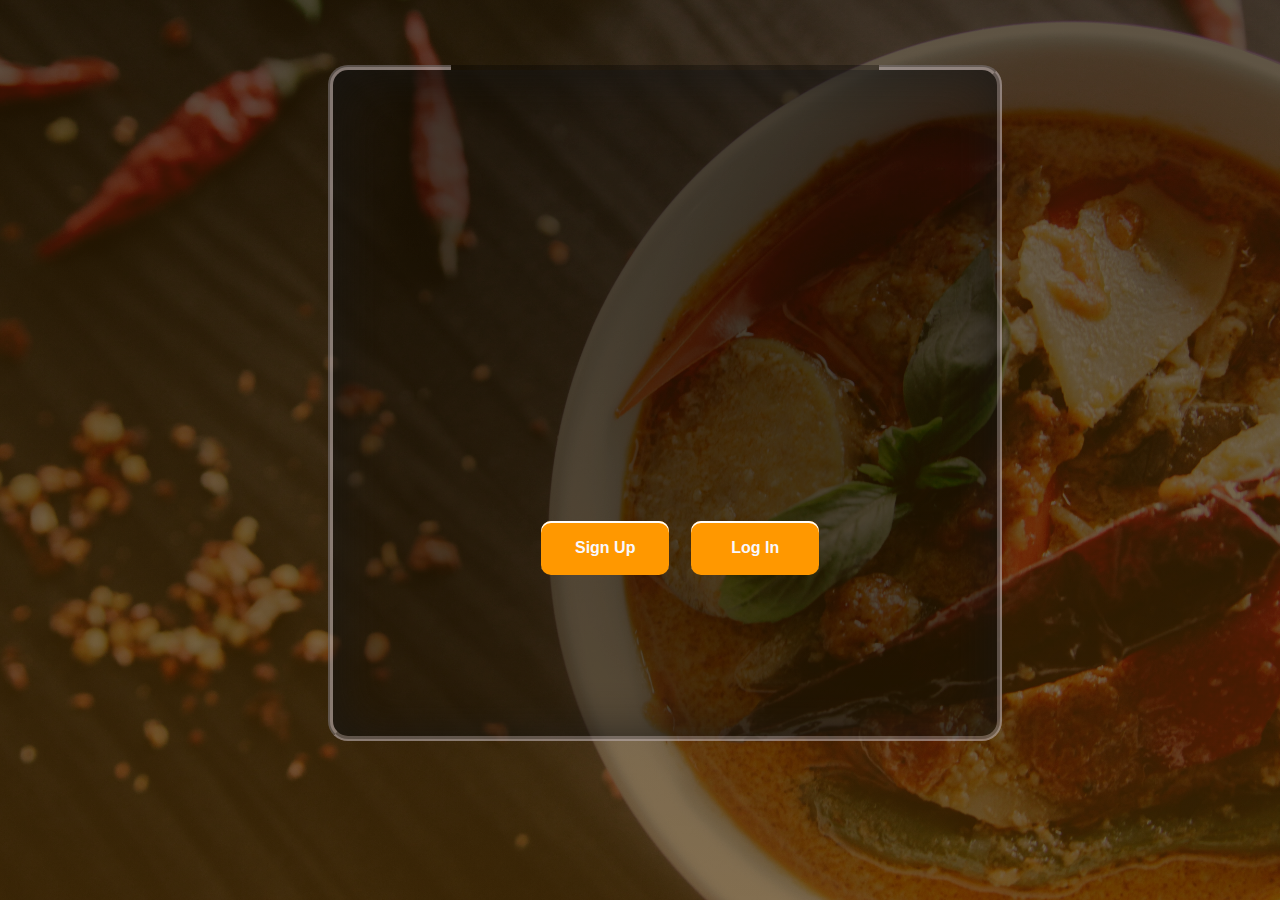
<file: Frontend/index.htm>
<html>

    <head>
         <meta name='viewport' content="initial-scale=1">
    
        <title>HBZ - FOR YOU</title>

 <style>

 html{
 	
  width: 100%; 
  height: fit-content; 
  font-family: san-serif;
  background-image: linear-gradient(to top,rgb(255 152 0 / 20%),rgb(255 152 0 / 10%)),linear-gradient(to top,rgb(0 0 0 / 60%),rgb(0 0 0 / 70%)), url('image/food1.jpg');
  background-size: cover;
  background-repeat: no-repeat;

}

fieldset{

margin-left: 25%;
margin-top: -1%;
width: 50%;
height: 80vh;
border-radius: 20px;
background: rgba(0, 0, 0, 0.3);
background-repeat: no-repeat;
background-size: contain;
border: 5px groove rgb(236 220 220 / 50%);
box-shadow: 2px 2px 50px 0px #191818ba inset;
animation: pop 1000ms 1s linear 1;
position: absolute;

}

fieldset img{

 width: 100%;
 height: 55%;
 position: relative;
 left: 0%;
top: -25%;
animation: fadeIn 1000ms 2.5s linear 1 forwards;
opacity: 0;
 }


legend{
height: 20%;
text-align: center;
position: relative;
top: 30%;
}


h1{
 	
font-size: 5.5vw;
color: ghostwhite;
animation: fadeIn 1000ms 2s linear 1 forwards;
display: inline-flex;
position: relative;
opacity: 0;
text-shadow: 2px 2px 10px black;
}

h3{
font-size: 1.2em;
margin-top: -15%;
letter-spacing: .2rem;
color: ghostwhite;
position: relative;
top: 3%;
animation: fadeIn 1000ms 2.5s linear 1 forwards;
opacity: 0;
text-shadow: 2px 2px 10px black;
}

section{
 position: absolute;
 top: 60%;
 left: 30%;
 }

section button{
 
width: 10vw;
height: 6vh;
border-radius: 10px;
background: #ff9800; 
color: ghostwhite;
border: none;
font-weight: bold;
font-size: 16px;
margin: 24px 9px;
box-shadow: 0px 2px 0px #fefefe inset;
transition: background-color 300ms linear all, transform 1s linear all;
animation: fadeInUp 1000ms 3s ease-in 1 backwards;
}

section button:hover{
background-color: #ff6500;
 }


#one{
 animation: SlideIn1 1000ms 2.5s ease-in 1 forwards;
 }

 #two{
  animation: fadeIn 1000ms 2.5s ease-in 1 forwards;
 }

 #three{
  animation: SlideIn2 1000ms 2.5s ease-in 1 forwards;  
 }

@keyframes fadeIn{
0%{
    opacity: 0;
    transform: translateY(-.4em);
 }
100%{

    opacity: 1;
   animation-play-state: paused;

}
}

@keyframes fadeInUp{
0%{
    opacity: 0;
    transform: translateY(.4em);
 }
100%{

    opacity: 1;
   animation-play-state: paused;

}
}

@keyframes SlideIn1{
0%{
    opacity: 0;
    transform: translateX(-.4em);
 }
100%{

    opacity: 1;
   animation-play-state: paused;

}
}


@keyframes SlideIn2{
0%{
    opacity: 0;
    transform: translateX(.4em);
 }
100%{

    opacity: 1;
   animation-play-state: paused;

}
}

  @keyframes pop{
    
    0%{
    transform: scale(0.8) translateY(-.4em);
	opacity: 0.2;

	}
    100%{
    transform: scale(1);
    opacity: 1;
	}
}

 
@media(min-width:300px) and (max-width:780px){

fieldset{
    height: 50vh;
    width: 70vw;
    position: absolute;
    left: -14%;
	top: 10%;
	transform: scale(1.2,1.3);
	}

legend{
    position: relative;
    top: 44%;
	}

h3{
    position: relative;
    top: 25%;
    font-size: 0.8em;
    transform: scale(0.7);
}

h1{

font-size: 2.2em;

}

fieldset img{

top: -16%;

}


section{
 
 position: relative;
top: 18%;
 left: 16%;
 }

section button{
 
width: calc(11.5vw*2);
height: calc(5vh);
color: ghostwhite;
font-size: 12px;
position: relative;
left: -4%;

}

}

</style>
    
    </head>

<body>
  
  <fieldset>
 
     <img src='logo3.svg'> 

     <legend> 

         <H1 id='one'>7 WO</H1>
         <H1 id='two'>ND</H1>
         <H1 id='three'>ERS</H1> 
      
         <H3> A Tour Of Taste Starts Here</H3>

     </legend>
    

	  <section>

           <button> Sign Up</button>
           <button> Log In</button>
   
       </section>

    </fieldset>

 </body>

 <script type="text/javascript">

</script>

</html>
</file>
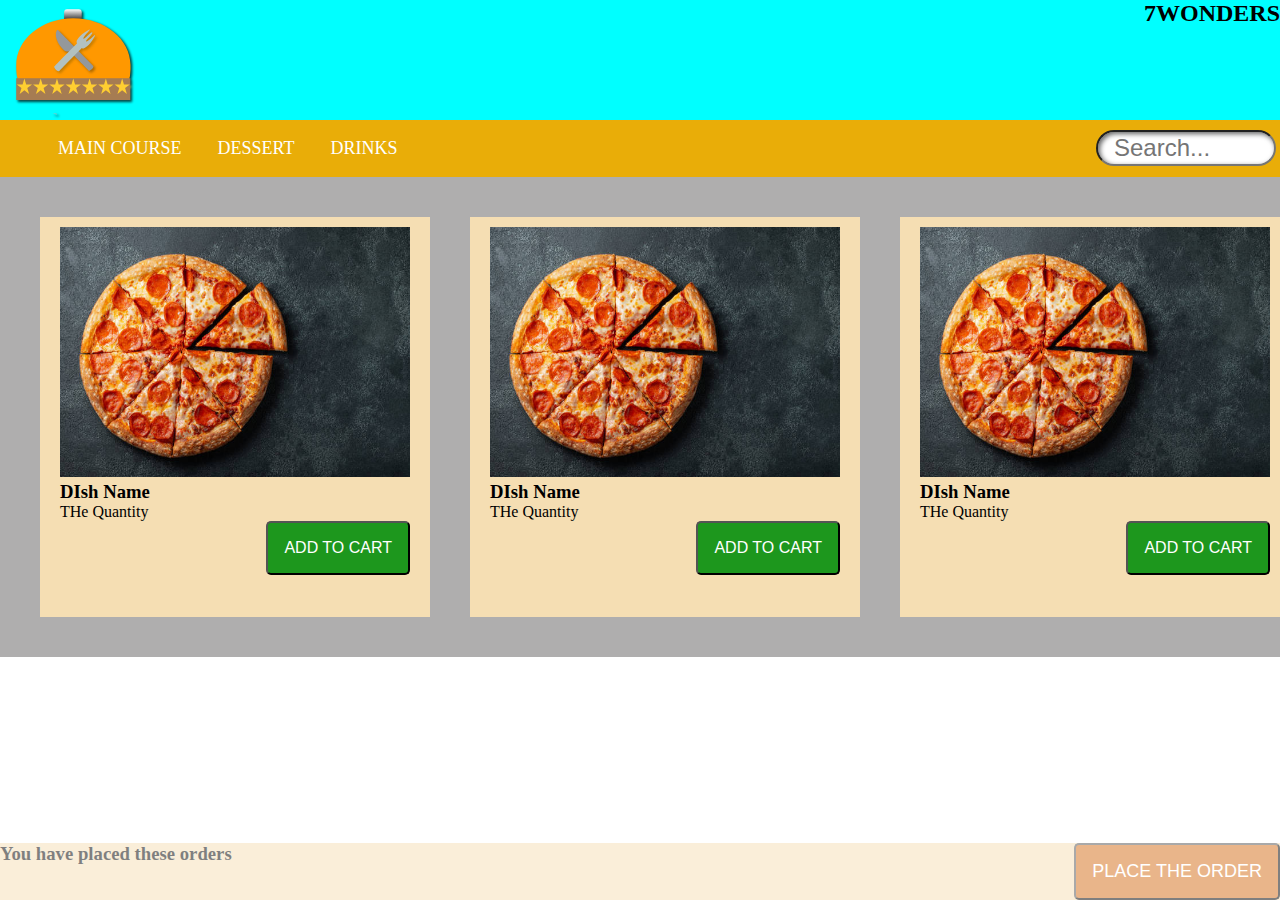
<file: clientside.htm>
<!DOCTYPE html>
<html lang="en">
<head>
    <meta charset="UTF-8">
    <meta http-equiv="X-UA-Compatible" content="IE=edge">
    <meta name="viewport" content="width=device-width, initial-scale=1.0">
    <link rel="stylesheet" href="client.css">
    <title>Menu Page</title>
</head>
<body>
    <header class="head">
        <div class="top">
            <img id='logo' src="Frontend/logo3.svg" alt="PIZZA IAMGE">
        </div>
        <div class="top">
            <h2>7WONDERS</h2>
        </div>
    </header>
    <nav class="navigation">
        <ul>
            <li>
                <div class="dropdown">
                    Main Course
                    <div class="dropdown-content">
                        <a href="#">Shahee Paneer</a>
                        <a href="#">Kadai paneer</a>
                        <a href="#">mushrom</a>
                    </div>
                </div>
            </li>
            <li>
                <div class="dropdown">
                    Dessert
                    <div class="dropdown-content">
                        <a href="#">chips</a>
                        <a href="#">french fries</a>
                        <a href="#">blahh</a>
                    </div>
                </div>
            </li>
            <li>
                <div class="dropdown">
                    Drinks
                    <div class="dropdown-content">
                        <a href="#">Coca Cola</a>
                        <a href="#">Strawberry shake</a>
                        <a href="#">virgin mojito</a>
                    </div>
                </div>
            </li>
        </ul>
        <input type="text" id='search' placeholder="Search...">
        <div class="footer">
            <h3>You have placed these orders</h3>
            <button class="order-btn">PLACE THE ORDER</button>
        </div>
    </nav>
    <section>
        <div class="container">
            <div class="img-container">
                <img src="Frontend/image/istockphoto-1083487948-612x612.jpg" alt="Here comes the image">
            </div>
            <h3>DIsh Name</h3>
            <div class="quantity">THe Quantity</div>
            <button id='cart-btn'>ADD TO CART</button>
        </div>
        <div class="container">
            <div class="img-container">
                <img src="Frontend/image/istockphoto-1083487948-612x612.jpg" alt="Here comes the image">
            </div>
            <h3>DIsh Name</h3>
            <div class="quantity">THe Quantity</div>
            <button id='cart-btn'>ADD TO CART</button>
        </div>
        <div class="container">
            <div class="img-container">
                <img src="Frontend/image/istockphoto-1083487948-612x612.jpg" alt="Here comes the image">
            </div>
            <h3>DIsh Name</h3>
            <div class="quantity">THe Quantity</div>
            <button id='cart-btn'>ADD TO CART</button>
        </div>
    </section>
</body>
</html>
</file>
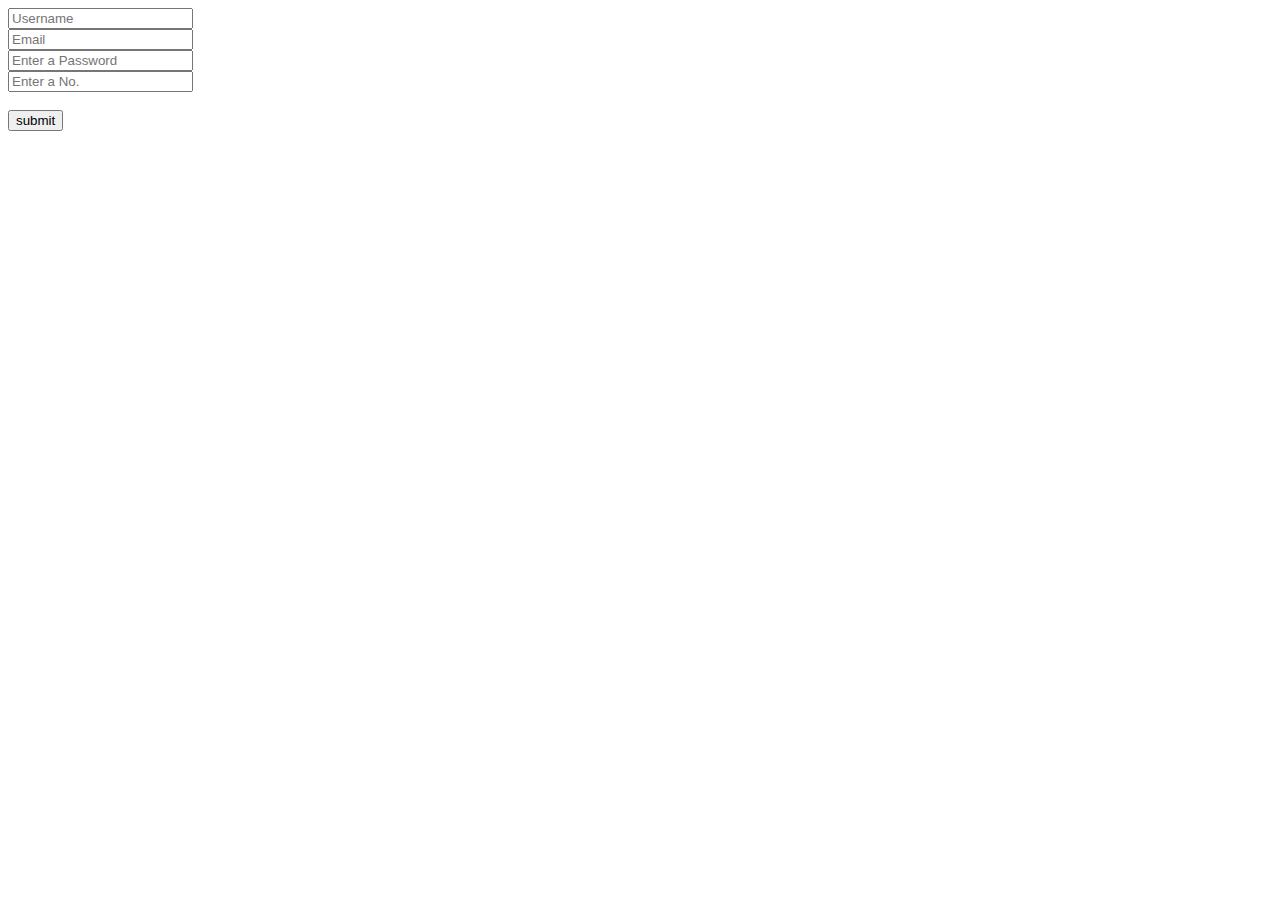
<file: Frontend/signup.htm>
<!DOCTYPE html>
<html lang="en">
<head>
    <meta charset="UTF-8">
    <meta http-equiv="X-UA-Compatible" content="IE=edge">
    <meta name="viewport" content="width=device-width, initial-scale=1.0">
    <title>SignUp</title>
</head>
<body>
    <form action="./actionpage">
        <input type="text" name='username' placeholder="Username"><br>
        <input type="email" name="email" placeholder="Email"><br>
        <input type="password" name="password" placeholder="Enter a Password"><br>
        <input type="number" name="number" placeholder="Enter a No."><br><br>
        <input type="button" value="submit">
    </form>
</body>
</html>
</file>
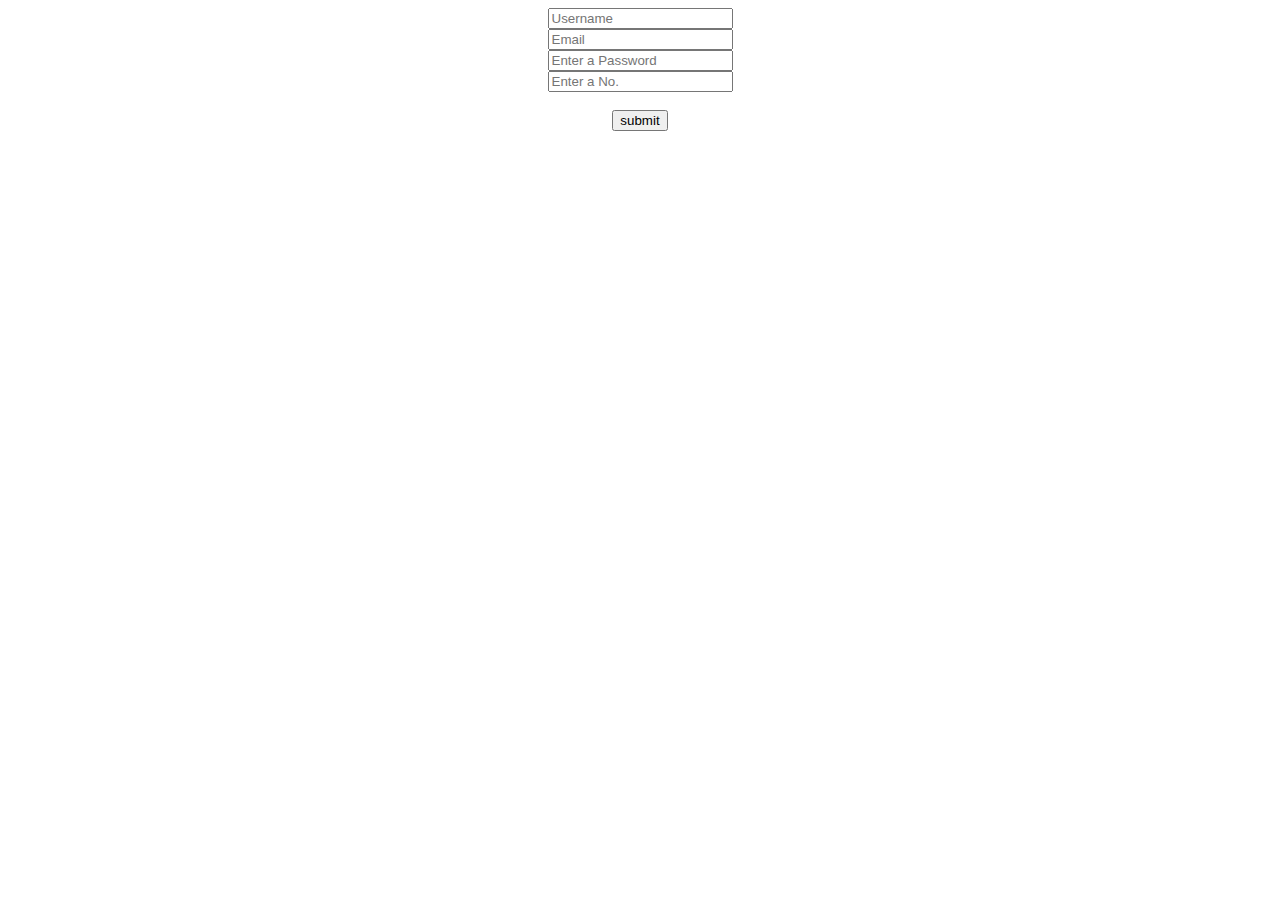
<file: Frontend/signup1.htm>
<!DOCTYPE html>
<html lang="en">
<head>
    <meta charset="UTF-8">
    <meta http-equiv="X-UA-Compatible" content="IE=edge">
    <meta name="viewport" content="width=device-width, initial-scale=1.0">
    <title>SignUp</title>
</head>
<body>
    <form method="POST" action="https://localhost/connection.php" align="center">
        <input type="text" name='username' placeholder="Username"><br>
        <input type="email" name="email" placeholder="Email"><br>
        <input type="password" name="password" placeholder="Enter a Password"><br>
        <input type="number" name="number" placeholder="Enter a No."><br><br>
        <input type="submit" value="submit">
    </form>
</body>
</html>
</file>
<file: client.css>
* {
  box-sizing: border-box;
  margin: 0;
}
header {
  background-color: aqua;
  display: flex;
  justify-content: space-between;
  height: 120px;
}
#logo {
  width: 150px;
  height: 150px;
  transform: translateY(-30px);
}
.navigation {
  background-color: rgb(233, 173, 8);
  display: flex;
  justify-content: space-between;
  position: relative;
}
.navigation ul {
  list-style: none;
  display: flex;
}
.navigation ul li {
  font-weight: 300;
  font-size: large;
  color: white;
  padding: 1em;
  text-transform: uppercase;
  border-radius: 5px;
}
.navigation ul li:hover {
  background-color: rgb(187, 143, 23);
  box-shadow: inset 2px 2px 2px grey, 2px 2px 2px wheat;
  cursor: pointer;
}
#search {
  height: 2vw;
  width: 12vw;
  min-width: 180px;
  outline: none;
  border-radius: 20px;
  font-size: 1.5em;
  padding: 1rem 1rem;
  box-shadow: 2px 2px 5px #666 inset;
  position: absolute;
  right: 4px;
  top: 10px;
}

#search:focus {
  border: 4px solid cornflowerblue;
}

.dropdown {
  position: relative;
  display: inline-block;
}

.dropdown-content {
  display: none;
  position: absolute;
  background-color: #f1f1f1;
  min-width: 160px;
  box-shadow: 0px 8px 16px 0px rgba(0, 0, 0, 0.2);
  z-index: 1;
}

.dropdown-content a {
  color: black;
  padding: 12px 16px;
  text-decoration: none;
  display: block;
}

.dropdown-content a:hover {
  background-color: #ddd;
}

.dropdown:hover .dropdown-content {
  display: block;
}

.dropdown:hover .dropbtn {
  background-color: #3e8e41;
}

.footer {
  z-index: 20;
  width: 100%;
  background-color: wheat;
  opacity: 0.5;
  position: fixed;
  left: 0;
  bottom: 0;
  color: black;
  display: flex;
  justify-content: space-between;
}
.footer:hover {
  opacity: 1;
}
.order-btn {
  font-weight: 300;
  font-size: large;
  background-color: rgb(212, 108, 22);
  color: white;
  padding: 1rem;
  text-transform: uppercase;
  border-radius: 5px;
}
.order-btn:hover {
  cursor: pointer;
}
section {
  height: auto;
  width: 100%;
  padding: 20px;
  display: grid;
  grid-template-columns: auto auto auto;
  background-color: rgb(175, 174, 174);
}
.container {
  height: 400px;
  background-color: wheat;
  width: auto;
  padding: 10px 20px;
  margin: 20px 20px 20px 20px;
}
.img-container {
}
.img-container img {
  width: 350px;
  height: 250px;
}
#cart-btn {
  font-weight: 200;
  font-size: medium;
  background-color: rgb(29, 151, 29);
  color: white;
  padding: 1rem;
  text-transform: uppercase;
  border-radius: 5px;
  float: right;
}
</file>
